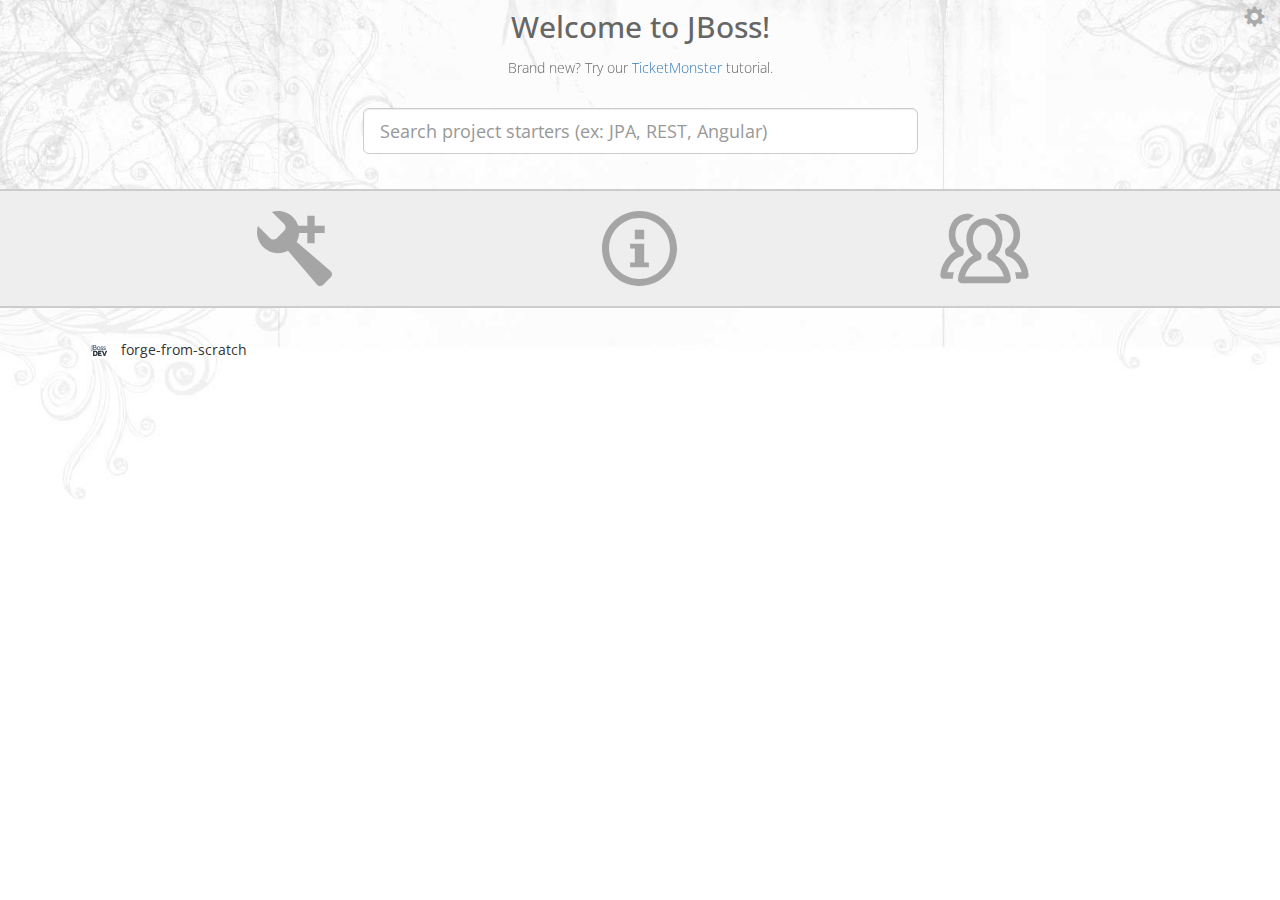
<file: .metadata/.plugins/org.jboss.tools.central/central/86f811f/index.html>
<!doctype html>
<!--[if lt IE 7]>      <html class="no-js lt-ie9 lt-ie8 lt-ie7" lang=""> <![endif]-->
<!--[if IE 7]>         <html class="no-js lt-ie9 lt-ie8" lang=""> <![endif]-->
<!--[if IE 8]>         <html class="no-js lt-ie9" lang=""> <![endif]-->
<!--[if gt IE 8]><!--> <html class="no-js" lang=""> <!--<![endif]-->
<head>
  <meta charset="utf-8">
  <meta http-equiv="X-UA-Compatible" content="IE=edge,chrome=1">
  <title>JBoss Central</title>
  <meta name="description" content="">
  <meta name="viewport" content="width=device-width, initial-scale=1">
  <link rel="stylesheet" type="text/css" href="http://fonts.googleapis.com/css?family=Open+Sans" />
  <link rel="stylesheet" href="css/jboss-app.css">
</head>
<body>
  <div id="settingsContainer">
 	 <div class="settings" data-toggle="popover">
  		<span class="glyphicon glyphicon-cog"></span>
  	</div>
  	<div class="popper-content"><p style="white-space: nowrap;">
  	<input type="checkbox" id="showOnStartup" onclick="closePopover(this);" class="showOnStartup"/>
  	<span>Open on Start up</span></p></div>
   </div>
   <div class="jumbotron">
    <div class="container">
      <h2>Welcome to JBoss!</h2>
      <div id="buzz-carousel" class="carousel slide vertical">
        <!-- Carousel items -->
        <div id="buzz" class="carousel-inner">
          <div class="active item">
               <p>Brand new?  Try our <a href="http://www.jboss.org/ticket-monster/" class="external">TicketMonster</a> tutorial.</p>
           </div>
        </div>
      </div>

      <div class="row search-row">
        <div class="col-md-6 col-sm-9 col-xs-9 search-area">
          <form id="search-form">
            <div class="form-group" id="searchBar">
              <label class="control-label sr-only" for="search">Search</label>
              <input class="form-control input-lg has-clear" id="search" type="text" placeholder="Search project starters (ex: JPA, REST, Angular)">
              <div class="input-clear form-control-feedback" id="clearSearch"><a href="#"><span class="glyphicon glyphicon glyphicon-remove-sign"></span>clear search</a></div>
            </div>
          </form>
        </div>
      </div>
    </div>
  </div>
  <!-- /jumbotron -->

  <div id="results" class="container-results results hidden">
    <div class="container">

      <nav>
        <ul class="pager">
          <li class="previous"><a href="index.html"><span aria-hidden="true">&lt;</span> back</a></li>
        </ul>
      </nav>

      <div id="resultList" class="list-group"></div>

      <!-- /list-group -->

      <nav class="pull-right">
        <ul id="pagination-results" class="pagination"></ul>
      </nav>


    </div>
    <!-- /container -->
  </div>
  <!-- /container-results -->


  <div id="home"  class="home">
  <div class="home-icons">
    <div class="container">
      <!-- icons -->
      <div class="row">
        <div class="col-xs-4 col-md-4">
          <a id="addtools" href="#addtools" class="icon-left" title="Add tools">
            <div class="icon-addtools"></div>
            <!--
            <p>Add tools</p>
          -->
          </a>
        </div>
        <div class="col-xs-4 col-md-4">
          <a href="http://www.jboss.org/get-started/" class="icon-mid external" title="Learn about JBoss">
            <div class="icon-info"></div>
            <!--
            <p>Learn about JBoss</p>
          -->
          </a>
        </div>
        <div class="col-xs-4 col-md-4">
          <a href="http://tools.jboss.org/cat/" class="icon-right external" title="Get involved">
            <div class="icon-community"></div>
            <!--
            <p>Get involved</p>
          -->
          </a>
        </div>
      </div>
    </div>
  </div>
  <!-- /home-icons -->
  <h5 id="earlyaccess"><em class="highlight">Early Access enabled/installed</em></h5>
  <div id="wizards" class="container-bg">
    <div class="container">
      <div class="row">
      </div>
      <!-- /row -->
    </div>
    <!-- /container -->
  </div>
  <!-- home -->
  </div>
  <!-- /container-bg -->

  <script src="lib/jquery/js/jquery.min.js"></script>
  <script src="lib/jquery-highlight/js/jquery.highlight.js"></script>
  <script src="lib/twbs-pagination/js/jquery.twbsPagination.min.js"></script>
  <script src="lib/bootstrap-sass-official/js/bootstrap.min.js"></script>
  <script src="js/main.min.js"></script>
  <!--
   <script src="../../src/scripts/main.js"></script>
   -->
</body>
</html>
</file>
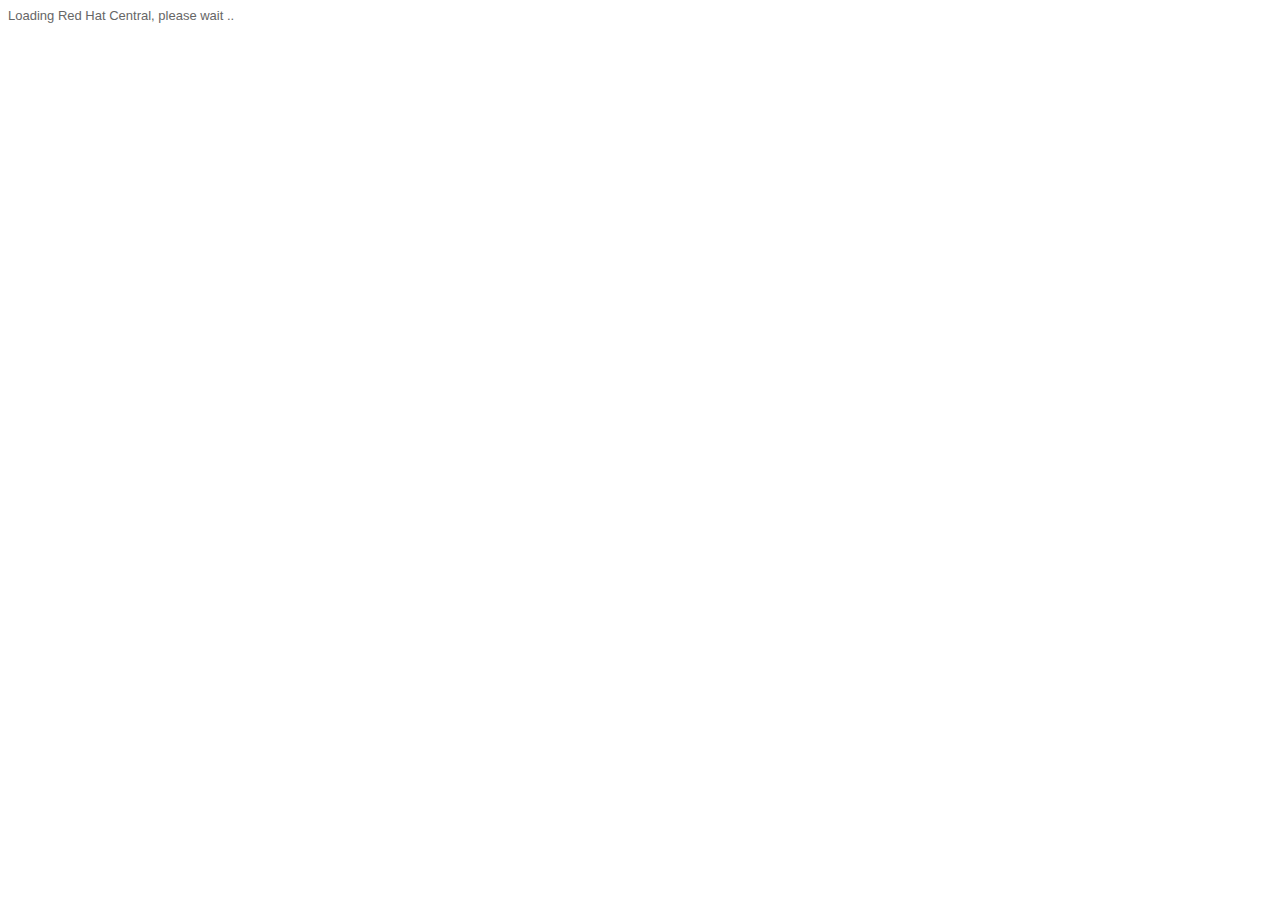
<file: .metadata/.plugins/org.jboss.tools.central/central/loading_2.0.1.Final_v20160401_1059_B103.html>
<head><meta charset="utf-8"><title>Red Hat Central</title></head>
<body><div style="color:#666666; font-size:small;font-family: 'Open Sans', 'Helvetica Neue', Helvetica, Arial, sans-serif">Loading Red Hat Central, please wait <span id="ellipsis"></span></div></body>
<script>
var ellipsis = document.getElementById("ellipsis");
var idx = 1;
function updateEllipsis() {
	var txt = "";
	for (i=0;i<idx;i++) { txt+=".";}
	ellipsis.innerHTML=txt;
	if ( ++idx>3 ) { idx=0;}
	setTimeout(function () { updateEllipsis();}, 500);	
}
updateEllipsis();
</script>
</html>
</file>
